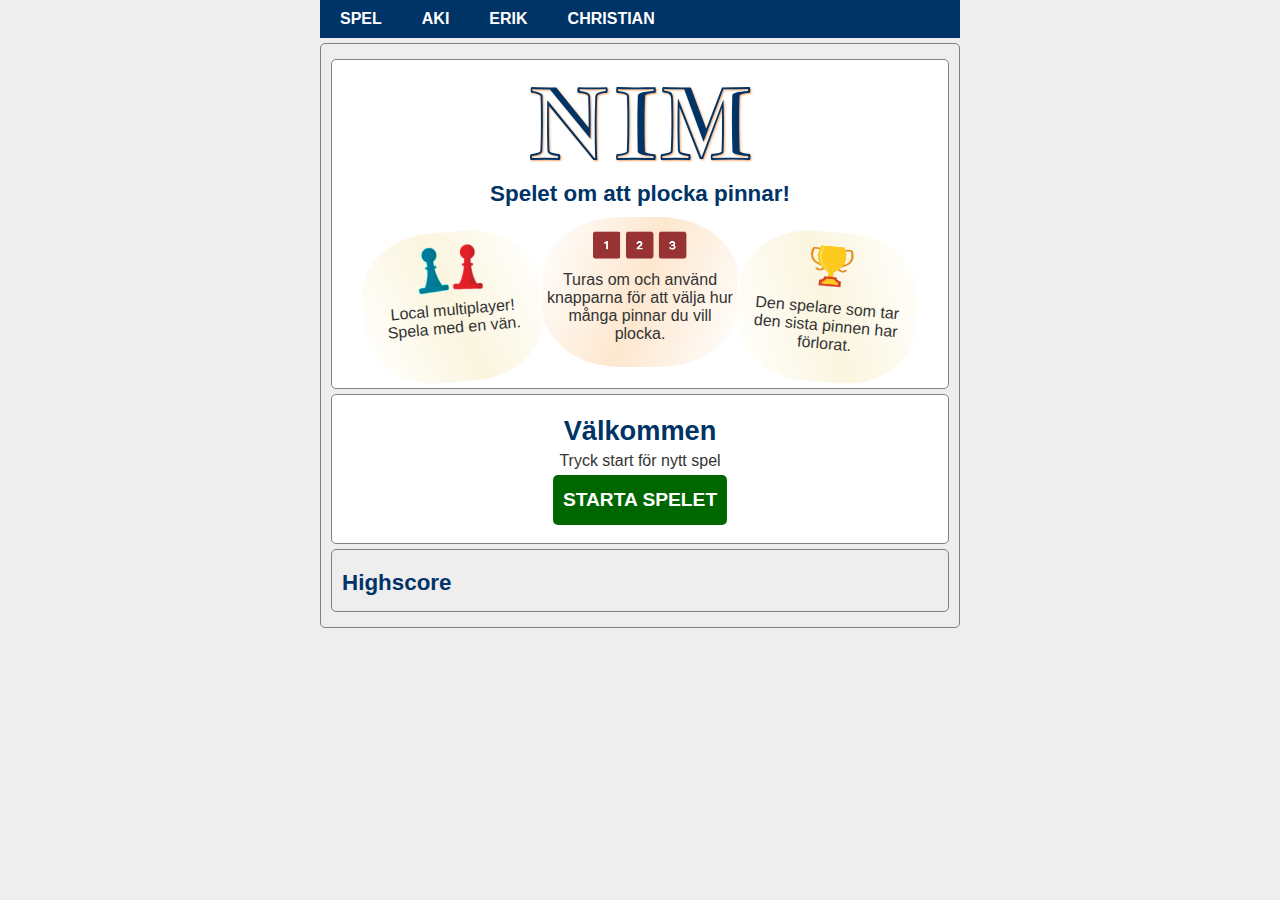
<file: index.html>
<!DOCTYPE html>
<html lang="en">

<head>
    <meta charset="UTF-8">
    <meta name="viewport" content="width=device-width, initial-scale=1.0">
    <link rel="preconnect" href="https://fonts.gstatic.com"> 
    <link href="https://fonts.googleapis.com/css2?family=Jacques+Francois+Shadow&display=swap" rel="stylesheet">
    <link rel="stylesheet" href="style.css">
    <title>Nim</title>
</head>

<body>
    <div class="container">
        <nav>
            <ul>
                <li><a href="index.html">Spel</a></li>
                <li><a href="aki.html">Aki</a></li>
                <li><a href="erik/erik.html">Erik</a></li>
                <li><a href="christian.html">Christian</a></li>
            </ul>
        </nav>

        <section class="game">
            <div class="game game__board game__flexrow" id="board">
                <div>
                    <p class="game_splash_title">NIM</p>
                    <h5>Spelet om att plocka pinnar!</h5>
                    <div class="game__flexrow">
                    <div class="circle circle__one">
                        <img src="gamepieces.png" width="80px">
                        <p>Local multiplayer! Spela med en vän.</p>
                    </div>
                    <div class="circle circle__two"><img src="buttons.png" width="100px">
                    <p>Turas om och använd knapparna för att välja hur många pinnar du vill plocka.</p></div>
                    <div class="circle circle__three">
                        <img src="cup.png" width="55px">
                        <p>Den spelare som tar den sista pinnen har förlorat.</p>
                    </div>
                </div>
            </div>

            </div>
            <div class="game game__actions" id="actions">
                <h4 id="playertext">Välkommen</h4>
                <p id="infotext">Tryck start för nytt spel</p>
                <div class="game__flexrow">
                    <button class="game__button game__button--start" id="btnStart">STARTA SPELET</button>
                    <button class="game__button game__button--action" id="btn1">1</button>
                    <button class="game__button game__button--action" id="btn2">2</button>
                    <button class="game__button game__button--action" id="btn3">3</button>
                </div>
            </div>
            <div class="game game__highscore">
                <h5>Highscore</h5>
                <span id="hiscore"></span>
            </div>
        </section>
    </div>
    <script src="script.js"></script>

</body>

</html>
</file>
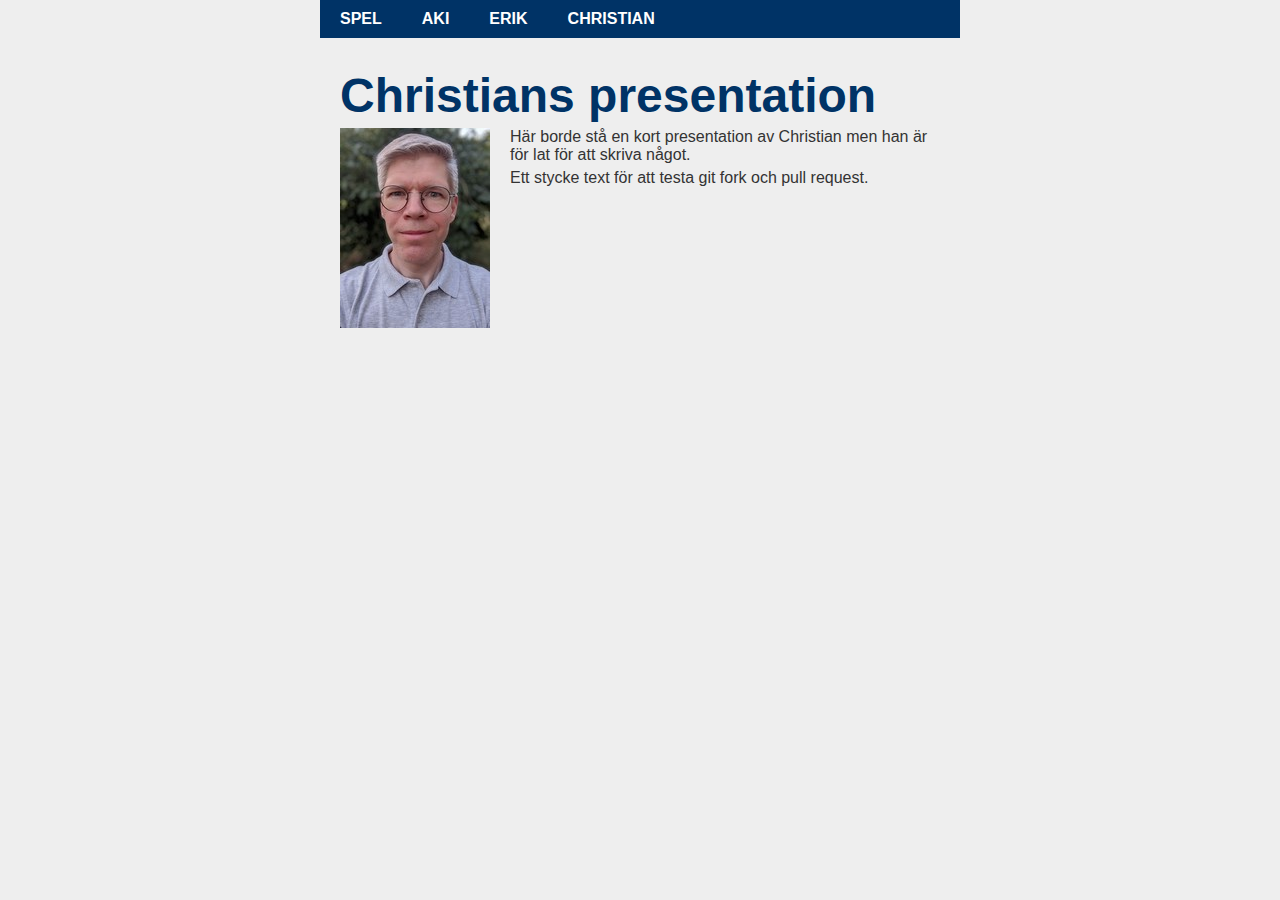
<file: christian.html>
<!DOCTYPE html>
<html lang="en">

<head>
    <meta charset="UTF-8">
    <meta name="viewport" content="width=device-width, initial-scale=1.0">
    <link rel="stylesheet" href="style.css">
    <title>Christian</title>
</head>

<body>
    <div class="container">
        <nav>
            <ul>
                <li><a href="index.html">Spel</a></li>
                <li><a href="aki.html">Aki</a></li>
                <li><a href="erik/erik.html">Erik</a></li>
                <li><a href="christian.html">Christian</a></li>
            </ul>
        </nav>

        <section>
            <h1>Christians presentation</h1>
            <img src="christian.jpg" alt="Christian Berling" style="float:left; margin-right: 20px;">
            <p>Här borde stå en kort presentation av Christian men han är för lat för att skriva något.</p>
            <p>Ett stycke text för att testa git fork och pull request.</p>
        </section>
    </div>
</body>

</html>
</file>
<file: style.css>
/*
        RESET
*/

* {
	box-sizing: border-box;
	padding: 0;
	margin: 0;
}

body {
	background-color: #eeeeee;
	color: #333333;
	font-size: 1em;
	font-family: Arial, Helvetica, sans-serif;
}

/*
        GRID
*/

.container {
	margin: 0 auto;
	display: grid;
	grid-template-columns: repeat(12, 1fr);
	grid-template-rows: auto;
}

nav {
	align-content: center;
	display: grid;
	grid-column: 1/-1;
	grid-row: 1;
	justify-content: left;
}

section {
	grid-column: 1/-1;
}

/*
        NAV
*/

nav {
	background-color: #003366;
	padding: 5px;
}

nav a {
	color: #ffffff;
	display: block;
	font-weight: bold;
	text-transform: uppercase;
}

nav ul {
	list-style: none;
	width: 100%;
}

nav ul li {
	background-color: #003366;
	width: 100%;
}

/*
        THE REST 
*/

a {
	text-decoration: none;
}

button {
	padding: 10px;
}

.clear {
	clear: both;
}

.game {
	border: 1px solid grey;
	border-radius: 5px;
	padding: 10px;
	margin: 5px 0;
	text-align: center;
}

.game__actions {
	height: 150px;
	background-color: #ffffff;
	text-align: center;
}

.game__board {
	height: 330px;
	background-color: #fff;
}

.game_splash_title {
	font-family: 'Jacques Francois Shadow', cursive;
	font-size: 6em;
	color: #003366;
	text-shadow: 1px 1px 2px rgba(237, 117, 26, 0.688);
	margin-top: -10px;
	margin-bottom: -15px;
}
.circle {
	min-height: 150px;
	padding: 10px 5px 0px 5px;
	border-radius: 40%;
	background-image: linear-gradient(
		70deg,
		rgba(255, 255, 255, 0),
		rgba(235, 206, 94, 0.2),
		rgba(248, 248, 247, 0)
	);
}
.circle__one {
	width: 30%;
	margin-top: 20px;
	margin-bottom: -10px;
	transform: rotate(-5deg);
}
.circle__two {
	width: 33%;
	margin-top: 5px;
	background-image: linear-gradient(
		110deg,
		rgba(255, 255, 255, 0),
		rgba(248, 134, 12, 0.2),
		rgba(248, 248, 247, 0)
	);
}
.circle__three {
	width: 30%;
	margin-top: 20px;
	margin-bottom: -10px;
	transform: rotate(5deg);
}
.winner {
	display: flex;
	flex-direction: column;
	margin-top: 40px;
}
.game__button {
	border: none;
	border-radius: 5px;
	text-align: center;
	height: 50px;
	font-size: 1.3em;
	font-weight: bold;
}

.game__button:hover {
	cursor: pointer;
	filter: brightness(1.25);
}

.game__button--action {
	align-items: center;
	background-color: #993333;
	color: #fff;
	margin: 5px;
	width: 50px;
}

.game__button--start {
	background-color: #006600;
	color: #fff;
	font-size: 1.2em;
}

.game__highscore {
	text-align: left;
}

.game__flexrow {
	align-items: flex-start;
	display: flex;
	flex-direction: row;
	justify-content: center;
}
.allsticks {
	position: absolute;
	left: 50%;
	width: 6px;
	height: 296px;
	border-radius: 50%;
	background-image: linear-gradient(90deg, #a08a40, #352924);
	box-shadow: 2px 2px 3px 2px rgba(30, 30, 60, 0.28);
}
.stickText {
	align-self: flex-end;
}
.game__stick {
	display: flex;
	height: 30px;
	width: 2px;
	background-color: black;
	margin: 5px;
}

h1,
h2,
h3,
h4,
h5,
h6 {
	color: #003366;
	font-weight: bold;
	margin: 10px 0 5px 0;
}

h1 {
	font-size: 3em;
}

h2 {
	font-size: 2.5em;
}

h3 {
	font-size: 2em;
}

h4 {
	font-size: 1.7em;
}

h5 {
	font-size: 1.4em;
}

h6 {
	font-size: 1.2em;
}

p {
	margin: 5px 0 5px 0;
}

section {
	padding: 5px;
}

/* Lite styling till eriks sida */
.erik {
	text-align: center;
	margin-top: 80px;
}
.erik_img {
	float: left;
	margin-right: 20px;
	border: 3px solid #003366;
	border-radius: 50%;
	box-shadow: 0px 3px 5px 2px rgba(30, 30, 60, 0.48);
}

#haiku_div {
	grid-area: haiku;
	text-align: center;
	font-size: 2em;
	font-family: Garamond, serif;
	font-style: italic;
	background-color: #f3ec78;
	background-image: linear-gradient(90deg, #070c11, #a14117, #f5cb25);
	background-size: 100%;
	-webkit-background-clip: text;
	-moz-background-clip: text;
	-webkit-text-fill-color: transparent;
	-moz-text-fill-color: transparent;
}

/* 
        MEDIA QUERIES 
*/

@media screen and (min-width: 900px) {
	section {
		grid-column: 4/10;
	}
	nav {
		grid-column: 4/10;
	}
}

@media screen and (min-width: 600px) and (max-width: 899px) {
	section {
		grid-column: 2/12;
	}
	nav {
		grid-column: 2/12;
	}
}

@media screen and (min-width: 600px) {
	section {
		padding: 20px;
	}
	nav {
		padding: 0;
	}
	nav a {
		padding: 10px 20px;
	}
	nav ul {
		display: flex;
		flex-direction: row;
		justify-content: flex-start;
		width: 100%;
	}
	nav ul li {
		float: left;
		position: relative;
		padding: 0;
	}
}
</file>
